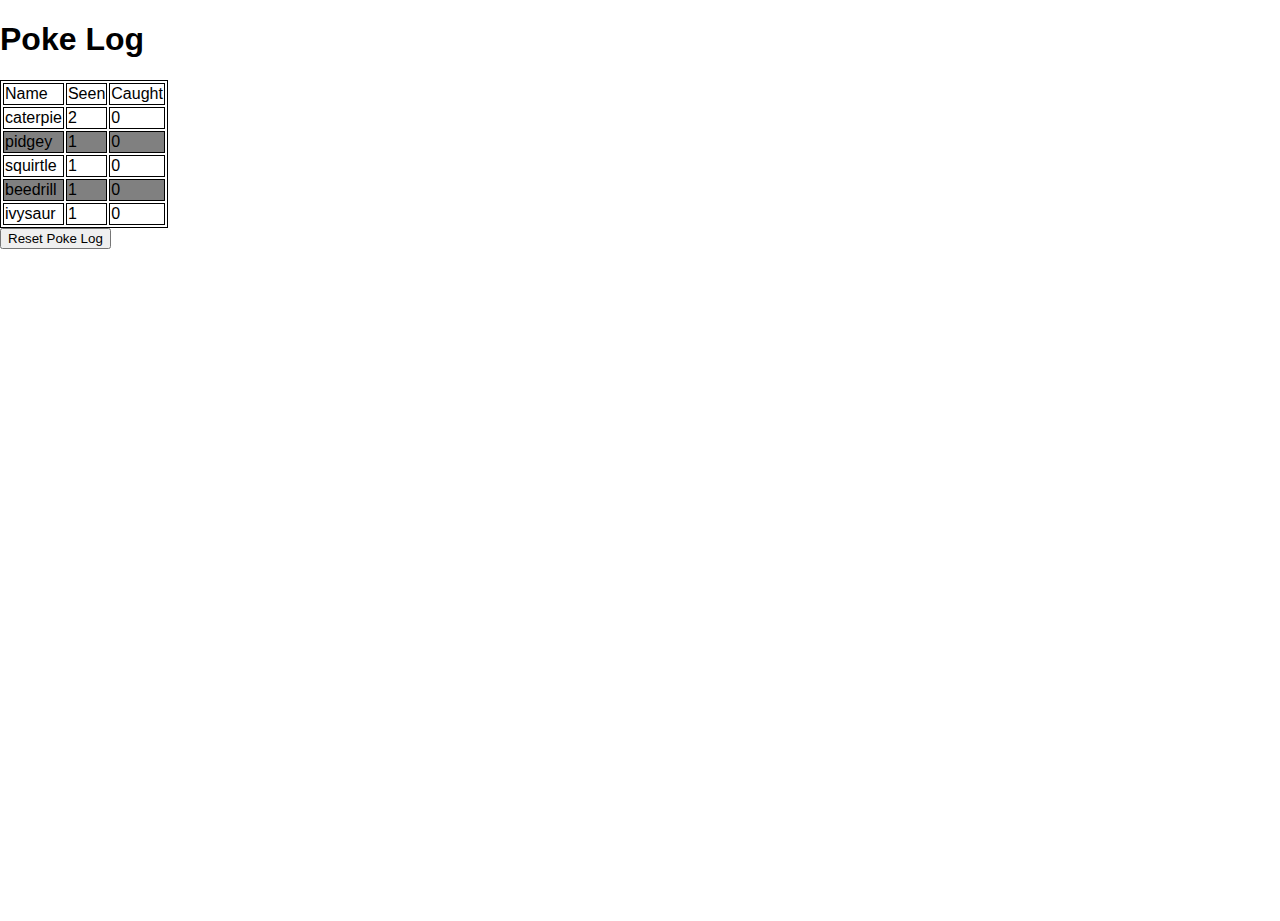
<file: results/result-page.html>
<!DOCTYPE html>
<html lang="en">
<head>
    <meta charset="UTF-8">
    <meta name="viewport" content="width=device-width, initial-scale=1.0">
    <link rel="stylesheet" href="../styles/style.css">
    <link rel="stylesheet" href="../styles/home.css">
    <title>Results</title>
</head>
<body>
    <h1>Poke Log</h1>
    <div id="result">
        <table>
            <thead id="thead">

            </thead>
            <tbody id="body">

            </tbody>
            <tfoot>

            </tfoot>
        </table>
    </div>
    <button id="clear">Reset Poke Log</button>
    <script type="module" src="./log.js"></script>
</body>
</html>
</file>
<file: styles/style.css>
body {
    /* https://coolors.co/generate and click export -> scss to get the colors to copy and paste below*/
    /* --color1: hsla(349, 69%, 76%, 1);
    --color2: hsla(207, 67%, 44%, 1);
    --color3: hsla(200, 61%, 56%, 1);
    --color4: hsla(187, 41%, 94%, 1);
    --color5: hsla(170, 28%, 95%, 1); */
/* 
    /* --color1: hsla(45, 86%, 83%, 1);
    --color2: hsla(135, 65%, 98%, 1);
    --color3: hsla(315, 37%, 86%, 1);
    --color4: hsla(45, 73%, 98%, 1);
    --color5: hsla(224, 40%, 79%, 1); */
    
    --header-height: 80px;
    --shadow: 0px 10px 20px -12px rgba(0,0,0,0.45);
    --gutter: 30px;
    --footer-height: 25px;
    
    font-family: 'Titillium Web', sans-serif;
    background-color: var(--color2);
}

main {
    display: flex;
    flex-direction: column;
    justify-content: center;
    align-items: center;
    margin-bottom: calc(var(--footer-height));
}

section {
    background-color: var(--color5);
    width: 1000px;
    max-width: 80%;
    display: flex;
    flex-direction: column;
    justify-content: center;
    align-items: center;
    padding-top: var(--gutter);
    padding-bottom: var(--gutter);
    margin-top: var(--gutter);
    margin-bottom: var(--gutter);
    border: solid 2px var(--color1);
}

header {
    display: flex;
    justify-content: flex-end;
    background-color: var(--color3);
    height: var(--header-height);
    box-shadow: var(--shadow);
}

footer {
    display: flex;
    justify-content: flex-end;
    background-color: var(--color3);
    box-shadow: var(--shadow);
}


h2 {
    font-size: 1.8rem;
    font-weight: bold;
}

.gutter-right {
    margin-right: 20px;
}

.main-logo {
    animation: pulse 5s infinite ease-in-out;
}

header img {
    height: var(--header-height);
}



content {
    width: 80%;
}

p {
    margin: var(--gutter);
}
  
footer {
    position: fixed;
    width: 100%;
    bottom: 0;
    height: var(--footer-height);
    display: flex;
    justify-content: flex-end;
    background-color: var(--color3);
    box-shadow: var(--shadow);
}
  
  @keyframes pulse {
    20% {
      transform: rotate3d(-10, -10, -10, 50deg) scale(1.2);
    }

    40% {
        transform: rotate3d(10, 10, -10, 50deg) scale(1);
    }

    60% {
        transform: rotate3d(-10, 10, 10, 50deg) scale(1.2);
      }

    80% {
        transform: rotate3d(10, 10, 10, 50deg) scale(1);
    }

  }
</file>
<file: styles/home.css>
/* add home page styles here */
body, html {
    width: 100%;
    height: 100%;
    margin: 0;
    padding: 0;
}

img {
    height: 200px;
    width: 200px;
}

section {
    display: block;
}

table {
    border: solid 1px black;
}

thead, td {
    border: solid 1px black;
}

tr:nth-child(even) {
    background-color: gray;
}

canvas {
    width: 50%;
    height: 500px;
}
</file>
